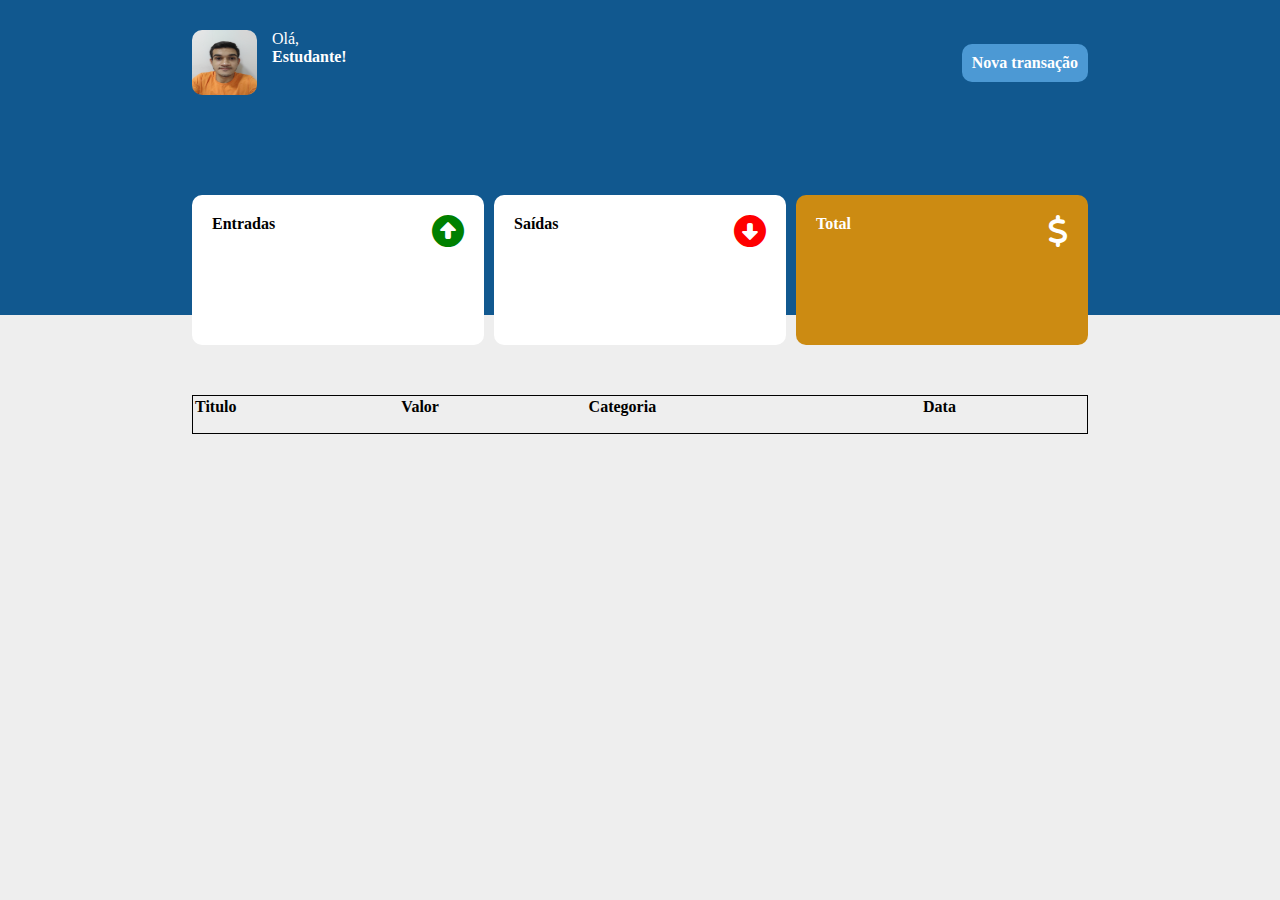
<file: index.html>
<!DOCTYPE html>
<html lang="pt-br">
<head>
    <meta charset="UTF-8">
    <meta name="viewport" content="width=device-width, initial-scale=1.0">
    <link rel="stylesheet" href="https://cdnjs.cloudflare.com/ajax/libs/font-awesome/6.7.2/css/all.min.css">
    <link rel="stylesheet" href="./assets/css/style.css">
    <title>Home</title>
</head>
<body>
    <header>
        <div id="header-section">
            <div id="initial-user-saudation">
                <img src="./assets/images/foto_de_perfil.jpg" alt="user-photo" id="user-photo">
                <p style="padding-left: 15px;">
                    Olá,
                    <br><span style="font-weight: bold;">Estudante!</span>
                </p>
            </div>
            <a href="#" id="new-transaction-button">Nova transação</a>

            <section id="register-modal">

                <div class="modal-content">
                    <div id="modal-header">
                        <h1>Cadastrar Transação</h1>
                        <span class="close-modal-button">&times;</span>
                    </div>

                    <input type="text" maxlength="100" placeholder="Titulo da transação" class="user-inputs" id="new-transaction-title-input">
                    <input type="text" placeholder="Valor: apenas números e use '.' para casas decimais" class="user-inputs" id="new-transaction-value-input">
                    
                    <div id="transactions-buttons-container">
                        <button type="button" style="background-color: #B2FBA5;" class="transactions-buttons" id="entry-button">
                            <i class="fa-solid fa-circle-up fa-2x" style="color: #008000;"></i>
                            Entrada
                        </button>
                        
                        <button type="button" style="background-color: #FFCCCB;" class="transactions-buttons" id="exit-button">
                            <i class="fa-solid fa-circle-down fa-2x" style="color: #FF0000;"></i>
                            Saída
                        </button>
                    </div>

                    <input type="text" maxlength="50" placeholder="Categoria" class="user-inputs" id="new-transaction-category-input">

                    <button type="submit" id="confirm-new-transaction-button">
                        Cadastrar
                    </button>
                </div>

            </section>
        </div>
    </header>

    <main>
        <section id="cards-container">
            <div class="card">
                <div class="header-card">
                    <p>Entradas</p>
                    <i class="fa-solid fa-circle-up fa-2x" style="color: #008000;"></i>
                </div>

                <div class="footer-card" id="entry-card">

                </div>
            </div>

            <div class="card">
                <div class="header-card">
                    <p>Saídas</p>
                    <i class="fa-solid fa-circle-down fa-2x" style="color: #FF0000;"></i>
                </div>

                <div class="footer-card" id="exit-card">
                    
                </div>
            </div>

            <div class="card">
                <div class="header-card">
                    <p>Total</p>
                    <i class="fa-solid fa-dollar-sign fa-2x"></i>
                </div>

                <div class="footer-card" id="total-card">
                    
                </div>
            </div>
        </section>

        <table id="table-">
            <thead id="table-header">
                <tr>
                    <th>Titulo</th>
                    <th>Valor</th>
                    <th>Categoria</th>
                    <th>Data</th> 
                </tr>
            </thead>

            <tbody>
                
            </tbody>
        </table>        
    </main>

    <script src="./assets/javascripts/modal.js"></script>
    <script src="./assets/javascripts/registerNewTransaction.js"></script>
    <script src="./assets/javascripts/transactionsList.js"></script>
    <script src="./assets/javascripts/updateTotalCards.js"></script>
</body>
</html>
</file>
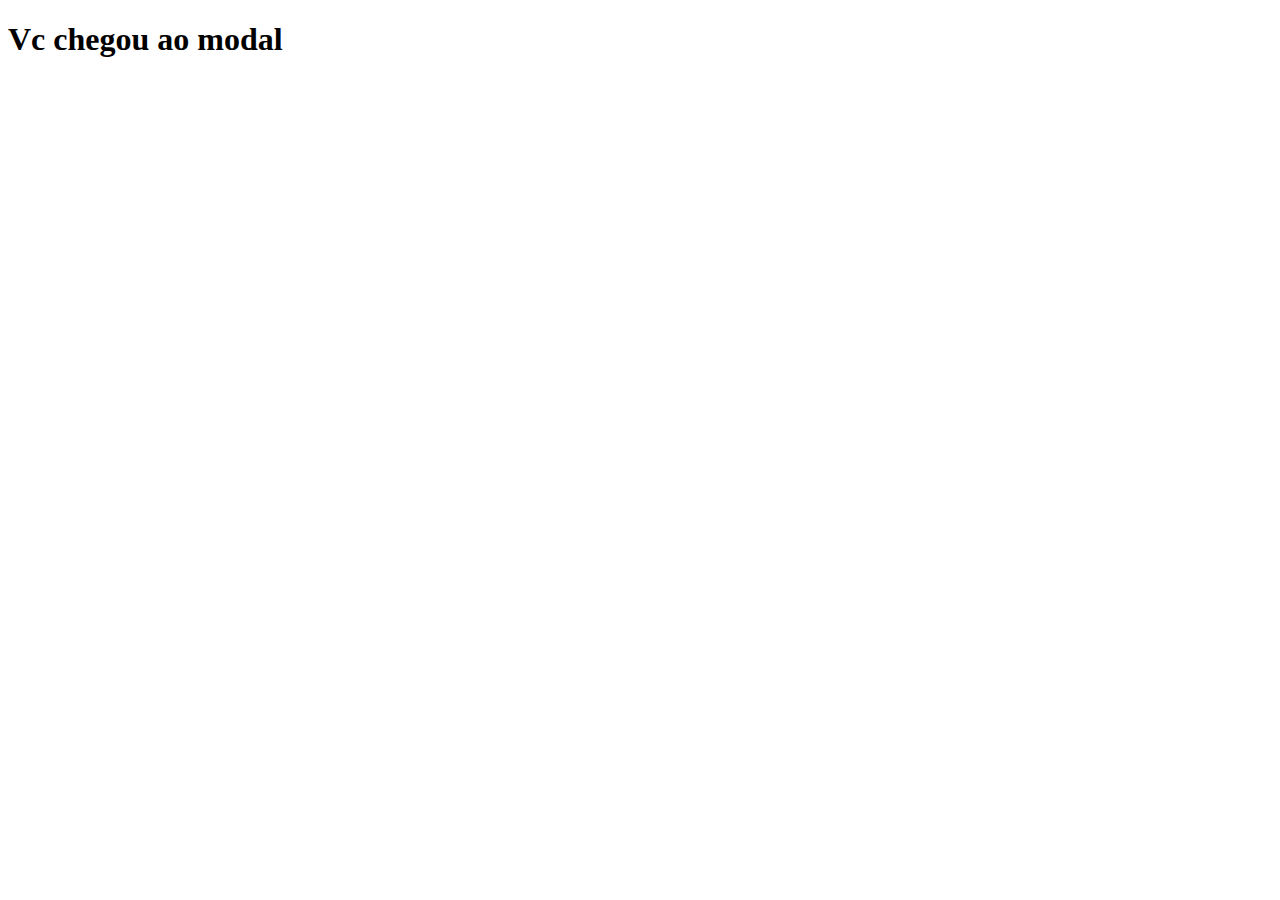
<file: modal.html>
<!DOCTYPE html>
<html lang="pt-br">
<head>
    <meta charset="UTF-8">
    <meta name="viewport" content="width=device-width, initial-scale=1.0">
    <title>Cadastrar</title>
</head>
<body>
    <h1>Vc chegou ao modal</h1>
</body>
</html>
</file>
<file: assets/css/style.css>
* {
    box-sizing: border-box;
    margin: 0;
    padding: 0;
}

header {
    height: 35dvh;
    padding-top: 30px;
    background: #11588f;
}

main {
    height: 65dvh;
    background: #EEEEEE;
    padding-top: 125px;
}

#initial-user-saudation, #header-section, #cards-container {
    display: flex;
}

#header-section {
    width: 70%;
    justify-content: space-between;
    align-items: center;
    margin: 0 auto;
}

#initial-user-saudation {
    color: #FFF;
}

#user-photo {
    width: 65px;
    height: 65px;
    border-radius: 10px;
}

#new-transaction-button {
    text-decoration: none;
    height: fit-content;
    padding: 10px;
    border-radius: 10px;
    color: #FFF;
    font-weight: bold;
    background-color: #4c99d4;
}

#new-transaction-button:hover {
    background-color: #9ccbee;
    color: #000;

}

#cards-container {
    gap: 10px;
    width: 70%;
    margin: 0 auto;
    margin-top: -245px;
    align-items: center;
    justify-content: space-between;
}

#cards-container .card:last-of-type{
    background: #cc8b12;
    color: #FFF;
}

.card{
    width: 33%;
    height: 150px;
    background: #FFF;
    padding: 20px;
    border-radius: 10px;
    display: flex;
    flex-direction: column;
    gap: 20px;
}

.header-card {
    height: fit-content;
    display: flex;
    justify-content: space-between;
}

.header-card p {
    font-weight: bold;
    font-size: 1em;
}

.footer-card {
    display: flex;
    flex-direction: column;
    height: 100%;
    justify-content: flex-end;
}

.footer-card p:first-of-type {
    font-weight: bold;
    font-size: 2em;
}

.footer-card p:last-of-type {
    color: #888888; 
    font-size: 1em;
    font-weight: bold;
}

#table- {
    border: 1px solid #000;
    margin: 0 auto;
    margin-top: 50px;
    width: 70%;
}

#table-header {
    text-align: left;
}

#table-header th{
    /* border: 1px solid #000; */
    padding-bottom: 15px;
}

tbody td {
    padding-bottom: 7px;
}

#register-modal {
    display: none;
    position: fixed;            /* Fixo à viewport */
    z-index: 1000;              /* Sobreposto a tudo */
    left: 0; top: 0;
    width: 100%; 
    height: 100%; /* Cobertura total */
    background: rgba(0,0,0,0.5);/* Fundo escuro semi-transparente */
}

#register-modal.show, .modal-content, #transactions-buttons-container button {
  display: flex;
  justify-content: center;
  align-items: center;
}

#modal-header {
    display: flex;
    justify-content: space-between;
    width: 80%;
    padding-bottom: 20px;
    /* border: 1px solid #000; */
}

.modal-content {
    flex-direction: column;
}

.modal-content {
    border: 1px solid #000;
    background-color: #FFF;
    width: 450px;
    height: 450px;
    border-radius: 10px;
}

.modal-content input, button {
    background: #EEEEEE;
}

.user-inputs, #transactions-buttons-container, #confirm-new-transaction-button {
    width: 80%;
    margin-top: 10px;
}

.close-modal-button {
  font-size: 2rem;
  cursor: pointer;
}

#transactions-buttons-container {
    display: flex;
    justify-content: space-between;
}

#transactions-buttons-container button {
    width: 48%;
    gap: 20px;
}

.user-inputs, #confirm-new-transaction-button{
    padding: 15px;
    border: none;
    border-radius: 10px;
}

#transactions-buttons-container button {
    padding: 15px;
    /* border: 2px solid #000; */
    border-radius: 10px;
}

#confirm-new-transaction-button {
    color: #FFF;
    background-color: #008000;
    font-weight: bold;
}

#confirm-new-transaction-button:hover {
    background-color: #77DD77;
    color: #000;
}

#confirm-new-transaction-button, #transactions-buttons-container button {
    cursor: pointer;
}

.transactions-buttons.active {
    border: 5px solid #000;
}
</file>
